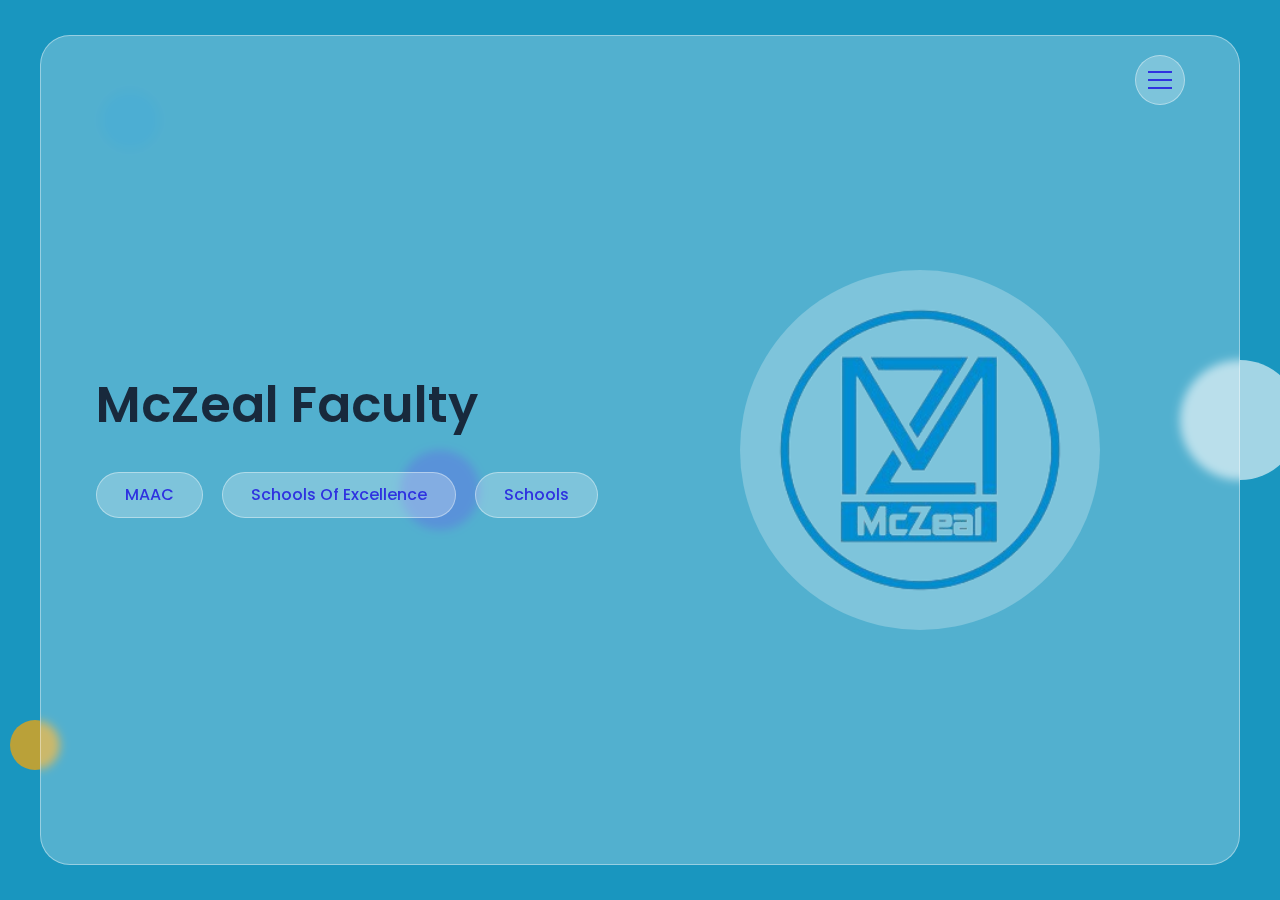
<file: index.html>
<!DOCTYPE html>
<html lang="en">

<head>
  <meta charset="UTF-8" />
  <meta http-equiv="X-UA-Compatible" content="IE=edge" />
  <meta name="viewport" content="width=device-width, initial-scale=1.0" />
  <link rel="stylesheet" href="css/style.css" />
  <link rel="stylesheet" href="css/font-awesome.css" />
  <title>McZeal Faculty</title>
</head>

<body>
  <!-- Page Loader Start -->
  <div class="page-loader">
    <div></div>
    <div></div>
    <div></div>
  </div>
  <!-- Page Loader End -->

  <!-- Background Circles Start -->

  <div class="bg-circles">
    <div class="circle-1"></div>
    <div class="circle-2"></div>
    <div class="circle-3"></div>
    <div class="circle-4"></div>
  </div>

  <!-- Background Circles End -->

  <!-- Overlay Start -->

  <div class="overlay"></div>

  <!-- Overlay End -->

  <!-- Main Start -->
  <div class="main hidden">
    <!-- Header Start -->

    <header class="header">
      <div class="container">
        <div class="row flex-end">
          <button type="button" class="nav-toggler">
            <span></span>
          </button>
          <nav class="nav">
            <div class="nav-inner">
              <ul>
                <li><a href="#home" class="nav-item link-item">Home</a></li>
                <li><a href="https://mczealconsultancy.com/" target="_blank" class="nav-item link-item">About Us </a></li>
                <li>
                  <a href="maac.html" class="nav-item link-item">MAAC</a>

                  <a href="schools.html" class="nav-item link-item">Schools</a>
                </li>
                <li>
                  <a href="#contact" class="nav-item link-item">Contact</a>
                </li>
              </ul>
            </div>
          </nav>
        </div>
      </div>
    </header>

    <!-- Header End -->

    <!-- Home Section Start -->

    <section class="home-section align-items-center" id="home">
      <div class="container">
        <div class="row align-items-center">
          <div class="home-text">
            <p></p>
            <h1>McZeal Faculty</h1>
            <h2></h2>
            <a href="maac.html" class="btn link-item" target="_blank">MAAC</a>
            <a href="officialslist.html" class="btn link-item" target="_blank">Schools of Excellence</a>
            <a href="schools.html" class="btn link-item" target="_blank">Schools</a>
          </div>
          <div class="home-img">
            <div class="img-box">
              <img src="images/mczeal.png" alt="profile-img" />
            </div>
          </div>
        </div>
      </div>
    </section>


  <!-- Portfolio Item Details Popup End -->

  <script src="js/script.js"></script>
  <script src="https://smtpjs.com/v3/smtp.js"></script>
  <script src="js/login.js"></script>


</body>

</html>
</file>
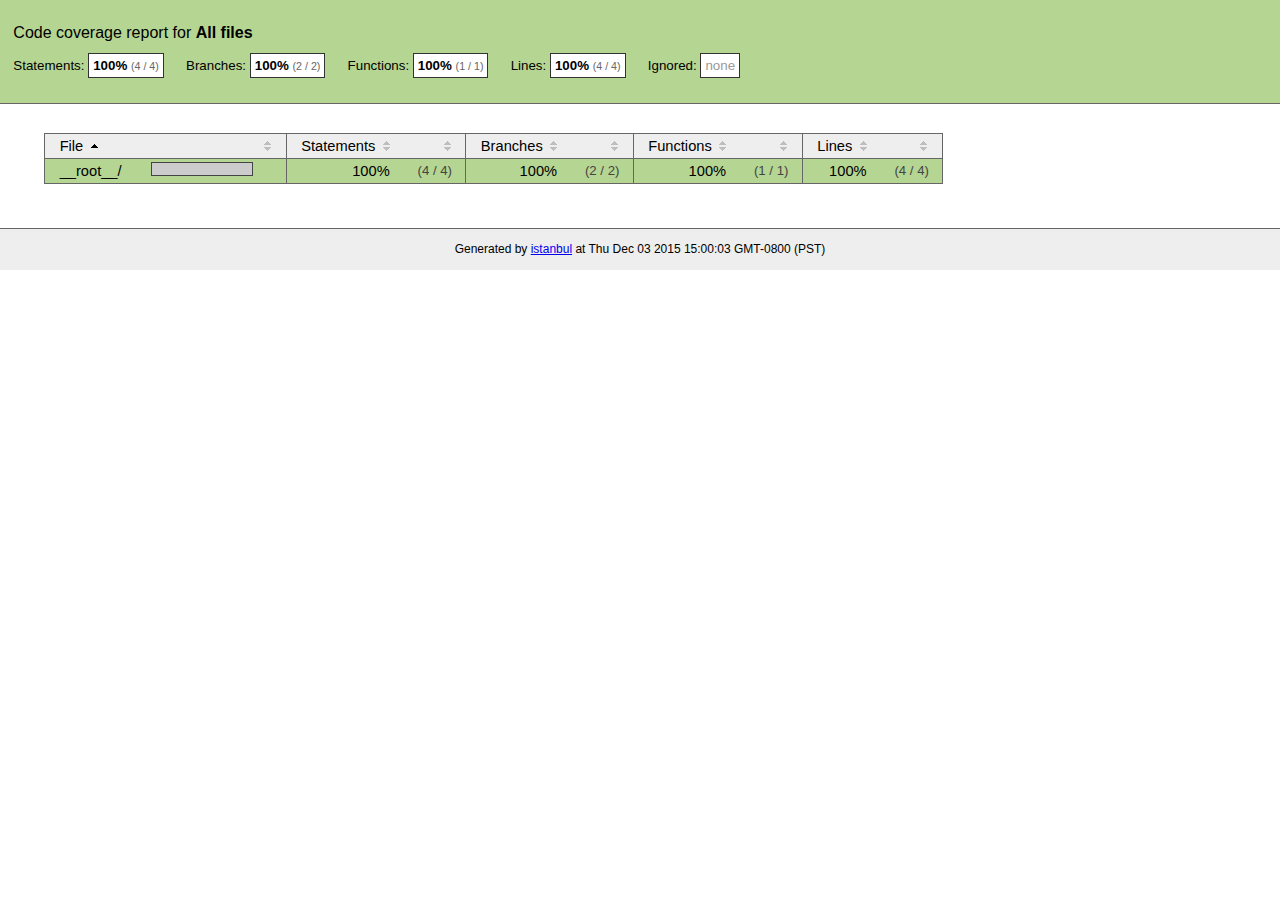
<file: node_modules/unique-filename/coverage/index.html>
<!doctype html>
<html lang="en">
<head>
    <title>Code coverage report for All files</title>
    <meta charset="utf-8">
    <link rel="stylesheet" href="prettify.css">
    <link rel="stylesheet" href="base.css">
    <style type='text/css'>
        div.coverage-summary .sorter {
            background-image: url(sort-arrow-sprite.png);
        }
    </style>
</head>
<body>
<div class="header high">
    <h1>Code coverage report for <span class="entity">All files</span></h1>
    <h2>
        Statements: <span class="metric">100% <small>(4 / 4)</small></span> &nbsp;&nbsp;&nbsp;&nbsp;
        Branches: <span class="metric">100% <small>(2 / 2)</small></span> &nbsp;&nbsp;&nbsp;&nbsp;
        Functions: <span class="metric">100% <small>(1 / 1)</small></span> &nbsp;&nbsp;&nbsp;&nbsp;
        Lines: <span class="metric">100% <small>(4 / 4)</small></span> &nbsp;&nbsp;&nbsp;&nbsp;
        Ignored: <span class="metric"><span class="ignore-none">none</span></span> &nbsp;&nbsp;&nbsp;&nbsp;
    </h2>
    <div class="path"></div>
</div>
<div class="body">
<div class="coverage-summary">
<table>
<thead>
<tr>
   <th data-col="file" data-fmt="html" data-html="true" class="file">File</th>
   <th data-col="pic" data-type="number" data-fmt="html" data-html="true" class="pic"></th>
   <th data-col="statements" data-type="number" data-fmt="pct" class="pct">Statements</th>
   <th data-col="statements_raw" data-type="number" data-fmt="html" class="abs"></th>
   <th data-col="branches" data-type="number" data-fmt="pct" class="pct">Branches</th>
   <th data-col="branches_raw" data-type="number" data-fmt="html" class="abs"></th>
   <th data-col="functions" data-type="number" data-fmt="pct" class="pct">Functions</th>
   <th data-col="functions_raw" data-type="number" data-fmt="html" class="abs"></th>
   <th data-col="lines" data-type="number" data-fmt="pct" class="pct">Lines</th>
   <th data-col="lines_raw" data-type="number" data-fmt="html" class="abs"></th>
</tr>
</thead>
<tbody><tr>
	<td class="file high" data-value="__root__/"><a href="__root__/index.html">__root__/</a></td>
	<td data-value="100" class="pic high"><span class="cover-fill cover-full" style="width: 100px;"></span><span class="cover-empty" style="width:0px;"></span></td>
	<td data-value="100" class="pct high">100%</td>
	<td data-value="4" class="abs high">(4&nbsp;/&nbsp;4)</td>
	<td data-value="100" class="pct high">100%</td>
	<td data-value="2" class="abs high">(2&nbsp;/&nbsp;2)</td>
	<td data-value="100" class="pct high">100%</td>
	<td data-value="1" class="abs high">(1&nbsp;/&nbsp;1)</td>
	<td data-value="100" class="pct high">100%</td>
	<td data-value="4" class="abs high">(4&nbsp;/&nbsp;4)</td>
	</tr>

</tbody>
</table>
</div>
</div>
<div class="footer">
    <div class="meta">Generated by <a href="http://istanbul-js.org/" target="_blank">istanbul</a> at Thu Dec 03 2015 15:00:03 GMT-0800 (PST)</div>
</div>
<script src="prettify.js"></script>
<script>
window.onload = function () {
        if (typeof prettyPrint === 'function') {
            prettyPrint();
        }
};
</script>
<script src="sorter.js"></script>
</body>
</html>
</file>
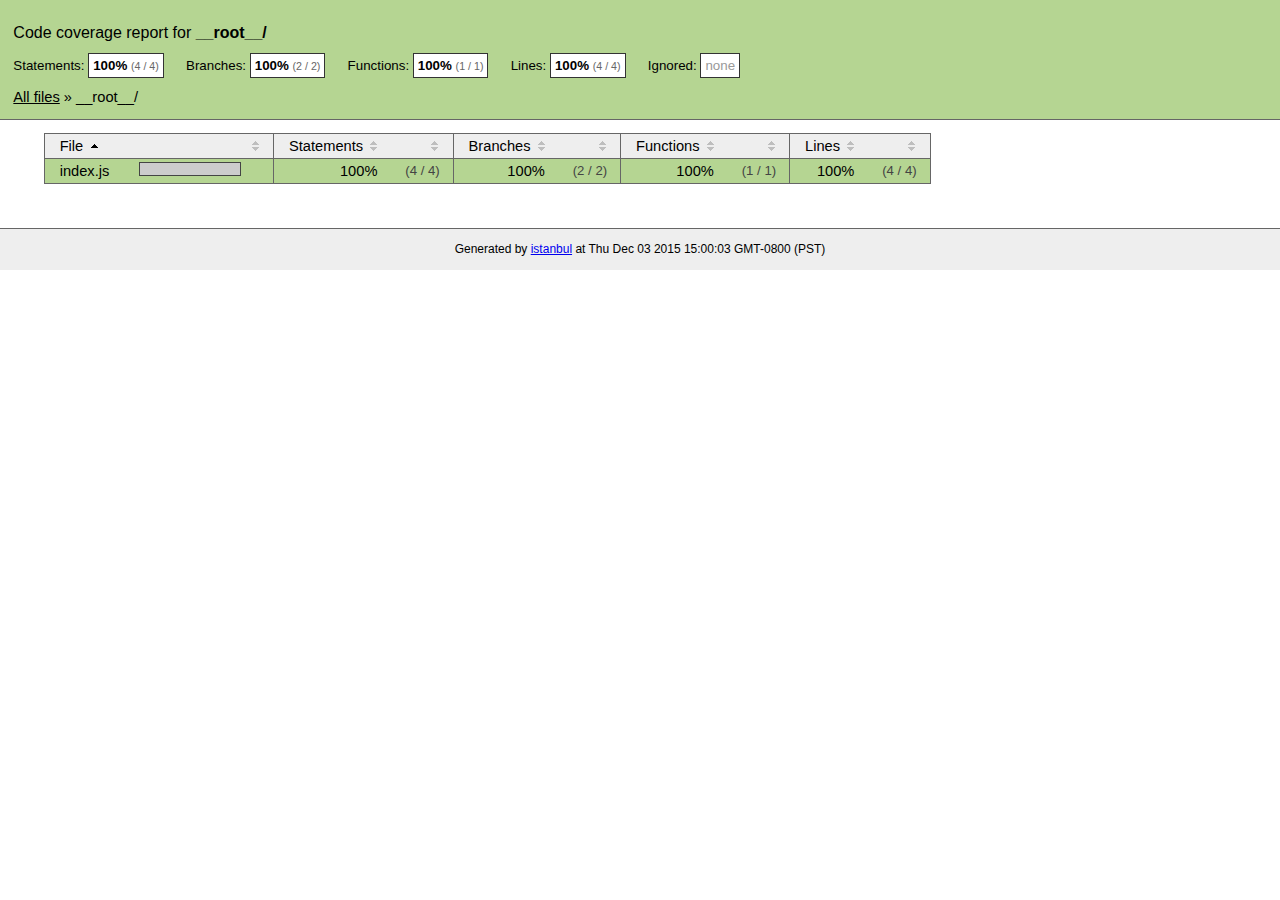
<file: node_modules/unique-filename/coverage/__root__/index.html>
<!doctype html>
<html lang="en">
<head>
    <title>Code coverage report for __root__/</title>
    <meta charset="utf-8">
    <link rel="stylesheet" href="../prettify.css">
    <link rel="stylesheet" href="../base.css">
    <style type='text/css'>
        div.coverage-summary .sorter {
            background-image: url(../sort-arrow-sprite.png);
        }
    </style>
</head>
<body>
<div class="header high">
    <h1>Code coverage report for <span class="entity">__root__/</span></h1>
    <h2>
        Statements: <span class="metric">100% <small>(4 / 4)</small></span> &nbsp;&nbsp;&nbsp;&nbsp;
        Branches: <span class="metric">100% <small>(2 / 2)</small></span> &nbsp;&nbsp;&nbsp;&nbsp;
        Functions: <span class="metric">100% <small>(1 / 1)</small></span> &nbsp;&nbsp;&nbsp;&nbsp;
        Lines: <span class="metric">100% <small>(4 / 4)</small></span> &nbsp;&nbsp;&nbsp;&nbsp;
        Ignored: <span class="metric"><span class="ignore-none">none</span></span> &nbsp;&nbsp;&nbsp;&nbsp;
    </h2>
    <div class="path"><a href="../index.html">All files</a> &#187; __root__/</div>
</div>
<div class="body">
<div class="coverage-summary">
<table>
<thead>
<tr>
   <th data-col="file" data-fmt="html" data-html="true" class="file">File</th>
   <th data-col="pic" data-type="number" data-fmt="html" data-html="true" class="pic"></th>
   <th data-col="statements" data-type="number" data-fmt="pct" class="pct">Statements</th>
   <th data-col="statements_raw" data-type="number" data-fmt="html" class="abs"></th>
   <th data-col="branches" data-type="number" data-fmt="pct" class="pct">Branches</th>
   <th data-col="branches_raw" data-type="number" data-fmt="html" class="abs"></th>
   <th data-col="functions" data-type="number" data-fmt="pct" class="pct">Functions</th>
   <th data-col="functions_raw" data-type="number" data-fmt="html" class="abs"></th>
   <th data-col="lines" data-type="number" data-fmt="pct" class="pct">Lines</th>
   <th data-col="lines_raw" data-type="number" data-fmt="html" class="abs"></th>
</tr>
</thead>
<tbody><tr>
	<td class="file high" data-value="index.js"><a href="index.js.html">index.js</a></td>
	<td data-value="100" class="pic high"><span class="cover-fill cover-full" style="width: 100px;"></span><span class="cover-empty" style="width:0px;"></span></td>
	<td data-value="100" class="pct high">100%</td>
	<td data-value="4" class="abs high">(4&nbsp;/&nbsp;4)</td>
	<td data-value="100" class="pct high">100%</td>
	<td data-value="2" class="abs high">(2&nbsp;/&nbsp;2)</td>
	<td data-value="100" class="pct high">100%</td>
	<td data-value="1" class="abs high">(1&nbsp;/&nbsp;1)</td>
	<td data-value="100" class="pct high">100%</td>
	<td data-value="4" class="abs high">(4&nbsp;/&nbsp;4)</td>
	</tr>

</tbody>
</table>
</div>
</div>
<div class="footer">
    <div class="meta">Generated by <a href="http://istanbul-js.org/" target="_blank">istanbul</a> at Thu Dec 03 2015 15:00:03 GMT-0800 (PST)</div>
</div>
<script src="../prettify.js"></script>
<script>
window.onload = function () {
        if (typeof prettyPrint === 'function') {
            prettyPrint();
        }
};
</script>
<script src="../sorter.js"></script>
</body>
</html>
</file>
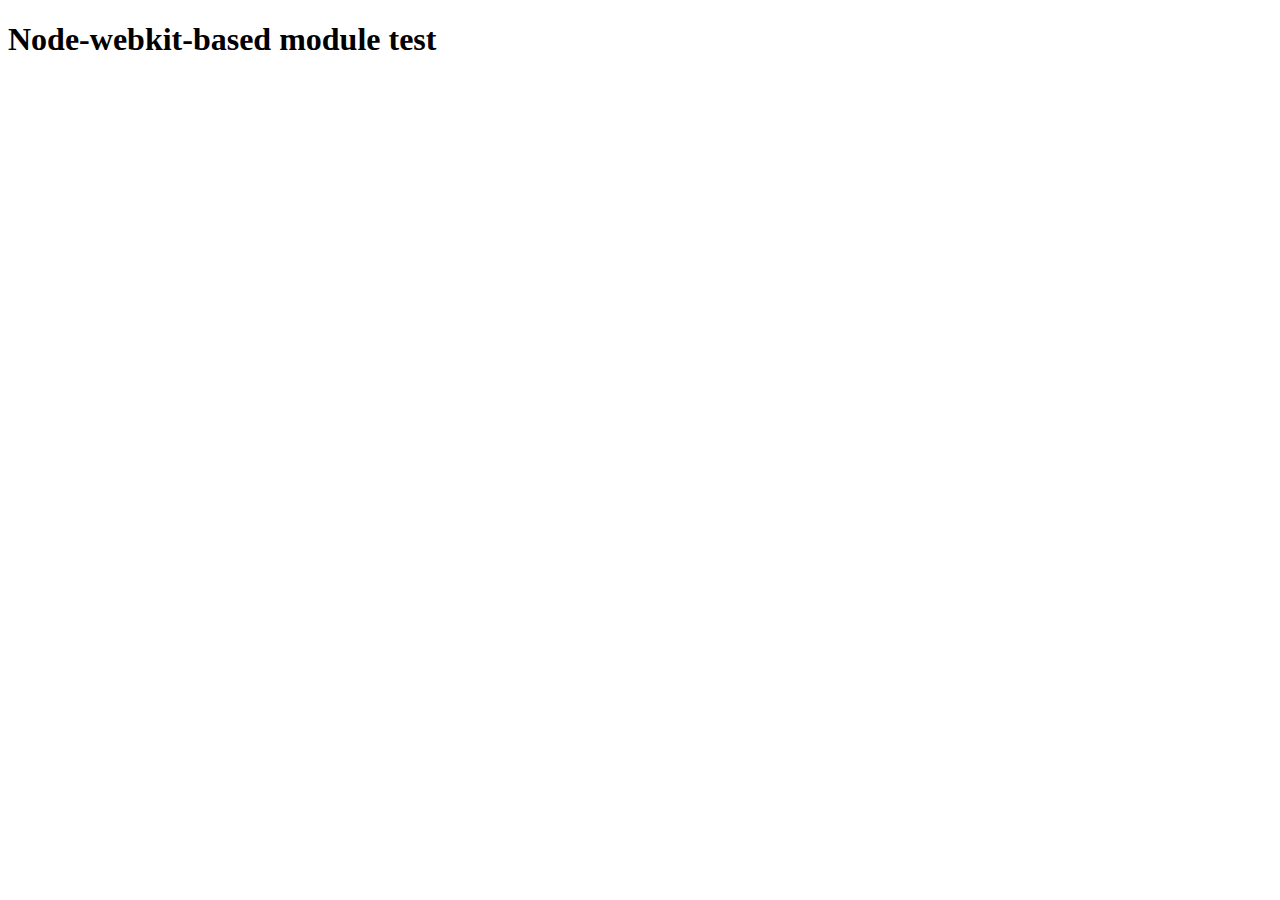
<file: node_modules/@mapbox/node-pre-gyp/lib/util/nw-pre-gyp/index.html>
<!doctype html>
<html>
<head>
<meta charset="utf-8">
<title>Node-webkit-based module test</title>
<script>
function nwModuleTest(){
   var util = require('util');
   var moduleFolder = require('nw.gui').App.argv[0];
   try {
      require(moduleFolder);
   } catch(e) {
      if( process.platform !== 'win32' ){
         util.log('nw-pre-gyp error:');
         util.log(e.stack);
      }
      process.exit(1);
   }
   process.exit(0);
}
</script>
</head>
<body onload="nwModuleTest()">
<h1>Node-webkit-based module test</h1>
</body>
</html>
</file>
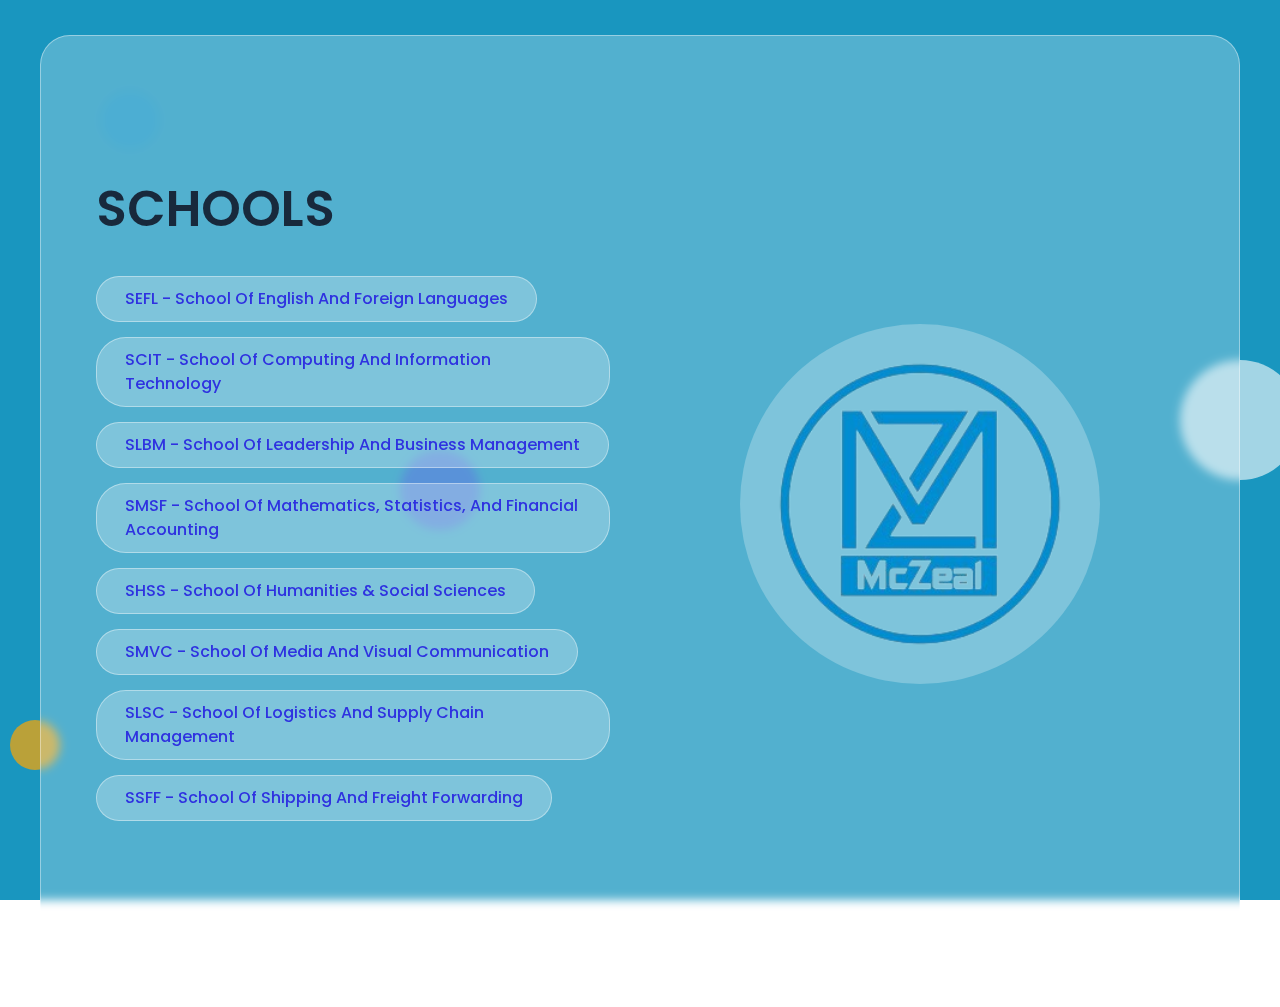
<file: schools.html>
<!DOCTYPE html>
<html lang="en">

<head>
  <meta charset="UTF-8" />
  <meta http-equiv="X-UA-Compatible" content="IE=edge" />
  <meta name="viewport" content="width=device-width, initial-scale=1.0" />
  <link rel="stylesheet" href="css/style.css" />
  <link rel="stylesheet" href="css/font-awesome.css" />
  <title>Schools of Excellence</title>
</head>

<body>
  <!-- Page Loader Start -->
  <div class="page-loader">
    <div></div>
    <div></div>
    <div></div>
  </div>
  <!-- Page Loader End -->

  <!-- Background Circles Start -->

  <div class="bg-circles">
    <div class="circle-1"></div>
    <div class="circle-2"></div>
    <div class="circle-3"></div>
    <div class="circle-4"></div>
  </div>

  <!-- Background Circles End -->

  <!-- Overlay Start -->

  <div class="overlay"></div>

  <!-- Overlay End -->

  <!-- Main Start -->
  <div class="main hidden">


    <!-- Home Section Start -->

    <section class="home-section align-items-center" id="home">
      <div class="container">
        <div class="row align-items-center">
          <div class="home-text">
            <p></p>
            <h1>SCHOOLS </h1>
            <h2></h2>
            <a href="SEFL.html" class="btn link-item" target="_blank">SEFL - School of English and Foreign Languages</a>
            <a href="SCIT.HTML" class="btn link-item" target="_blank">SCIT - School of Computing and Information Technology</a>
            <a href="SLBM.html" class="btn link-item" target="_blank">SLBM - School of Leadership and Business Management</a>
            <a href="SMSF.html" class="btn link-item" target="_blank">SMSF - School of Mathematics, Statistics, and  Financial Accounting</a>
            <a href="SHSS.html" class="btn link-item" target="_blank">SHSS - School of Humanities & Social Sciences</a>
            <a href="SMVC.html" class="btn link-item" target="_blank">SMVC - School of Media and Visual Communication</a>
            <a href="SLSC.html" class="btn link-item" target="_blank">SLSC - School of Logistics and Supply Chain Management</a>
            <a href="SSFF.html" class="btn link-item" target="_blank">SSFF - School of Shipping and Freight Forwarding</a>
          </div>
          <div class="home-img">
            <div class="img-box">
              <img src="images/mczeal.png" alt="profile-img" />
            </div>
          </div>
        </div>
      </div>
    </section>


    <!-- Portfolio Item Details Popup End -->

    <script src="js/script.js"></script>
    <script src="https://smtpjs.com/v3/smtp.js"></script>
    <script src="js/login.js"></script>


</body>

</html>
</file>
<file: css/style.css>
/* Fonts */

@import url('https://fonts.googleapis.com/css2?family=Poppins:wght@300;400;500;600;700&display=swap');


/* Variables */
:root{
    --main-color: #2f32e0;
    --blue: #018dd2;
    --blue-dark: #18293c;
    --orange: #ffa500;
    --green-yellow: #cddc39;
    --pink-light: #018dd2;
    --cyan-light: #018dd2;
    --white: #ffffff;
    --white-alpha-40: rgba(255,255,255,0.40);
    --white-alpha-25: rgba(255,255,255,0.25);
    --backdrop-filter-blur: blur(5px);

}



/* Global Settings */
*{
    box-sizing: border-box;
    padding: 0;
    margin: 0;
    outline: none;
}

::before,
::after{
    box-sizing: border-box;
}

body{
    min-height: 100vh;
    background-image: linear-gradient(to bottom right, var(--pink-light), var(--cyan-light));
    background-attachment: fixed;
    font-size: 16px;
    font-family: 'Poppins', sans-serif;
    font-weight: 300;
    color: var(--blue-dark);
    line-height: 1.5;
    overflow-x: hidden;
    -webkit-tap-highlight-color: transparent;
    padding: 35px 15px;
}

body.hide-scrolling{
    overflow-y: hidden;
}

body::before{
    content: '';
    position: fixed;
    left: 0;
    top: 0;
    height: 100%;
    width: 100%;
    background-color: var(--green-yellow);
    z-index: -1;
    opacity: 0.12;
}

a{
    text-decoration: none;
}

h1,h2{
    font-weight: 600;
}

h3,h4,h5,h6{
    font-weight: 500;
}

img{
    max-width: 100%;
    vertical-align: middle;
}

ul {
    list-style: none;
}

section{
    background-color: var(--white-alpha-25);
    border: 1px solid var(--white-alpha-40);
    min-height: calc(100vh - 70px);
    border-radius: 30px;
    backdrop-filter: var(--backdrop-filter-blur);
    display: none;
}

section.active {
    display: block;
    animation: fadeIn 0.5s ease-in-out forwards;
}

section.fade-out {
    animation: fadeOut 0.5s ease-in-out forwards;
}

.main{
    /* background-color: red;    */
    max-width: 1200px;
    margin: auto;
    transition: all 0.5s ease-in-out;
    position: relative;
}

.main.fade-out {
    opacity: 0;
}

.container{
    /* background-color: red; */
    padding: 0 40px;
    width: 100%;
}

.row{
    display: flex;
    flex-wrap: wrap;
}
.align-items-center{
    align-items: center;
}

.hidden{
    display: none !important;
}

/* Section Title */

.sec-padding{
    padding: 80px 0;
}

.flex-end {
    justify-content: flex-end;
}

.section-title {
    /* background-color: red; */
    padding: 0 15px;
    width: 100%;
    text-align: center;
    margin-bottom: 40px;
}

.section-title h2 {
    font-size: 40px;
    text-transform: capitalize;
}


/* Custom ScrollBar */

::-webkit-scrollbar{
    width: 5px;
}

::-webkit-scrollbar-track{
    background-color: var(--white);
}

::-webkit-scrollbar-thumb{
    background-color: var(--main-color);
}

/* Buttons */

button{
    font-family: inherit;
    user-select: none;
}

.btn{
    line-height: 1.5;
    background-color: var(--white-alpha-25);
    border: 1px solid var(--white-alpha-40);
    padding: 10px 28px;
    display: inline-block;
    border-radius: 30px;
    color: var(--main-color);
    font-weight: 500;
    text-transform: capitalize;
    font-family: inherit;
    font-size: 16px;
    cursor: pointer;
    user-select: none;
    position: relative;
    overflow: hidden;
    vertical-align: middle;
    transition: color 0.3s ease;
}

.btn::before{
    content: '';
    position: absolute;
    left: 0;
    top: 0;
    height: 100%;
    width: 0%;
    background-color: var(--main-color);
    z-index: -1;
    transition: width 0.3s ease;
}

.btn:hover::before{
    width: 100%;
}

.btn:hover{
    color: var(--white);
}

/* Animation Keyframes */

@keyframes fadeIn {
    0%{
        opacity: 0;
    }
    100%{
        opacity: 1;
    }
}
@keyframes fadeOut {
    0%{
        opacity: 1;
    }
    100%{
        opacity: 0;
    }
}
@keyframes zoomInOut {
    0%, 100%{
        transform: scale(0.5);
    }
    50% {
        transform: scale(1);
    }
}
@keyframes bounceTop {
    0%, 100%{
        transform: translateY(-50px);
    }
    50% {
        transform: translateY(0px);
    }
}

@keyframes spin {
    0% {
        transform: rotate(0deg);
    }
    100% {
        transform: rotate(360deg);
    }
}

/* Background Circles */
.bg-circles {
    position: fixed;
    top: 0;
    height: 100%;
    max-width: 1200px;
    width: calc(100% - 30px);
    left: 50%;
    transform: translateX(-50%);
}
.bg-circles div {
    position: absolute;
    border-radius: 50%;
}
.bg-circles .circle-1{
    height: 60px;
    width: 60px;
    background-color: var(--blue);
    left: 5%;
    top: 10%;
    opacity: 0.3;
    animation: zoomInOut 8s linear infinite;
}
.bg-circles .circle-2{
    height: 80px;
    width: 80px;
    background-color: var(--main-color);
    left: 30%;
    top: 50%;
    opacity: 0.4;
    animation: bounceTop 5s ease-in-out infinite;
}
.bg-circles .circle-3{
    height: 120px;
    width: 120px;
    background-color: var(--white);
    top: 40%;
    right: -60px;
    opacity: 0.6;
}
.bg-circles .circle-4{
    height: 50px;
    width: 50px;
    background-color: var(--orange);
    left: -30px;
    top: 80%;
    opacity: 0.7;
}

/* Overlay */
.overlay {
    position: fixed;
    left: 0;
    top: 0;
    height: 100%;
    width: 100%;
    background-color: transparent;
    z-index: 200;
    visibility: hidden;
}

.overlay.active {
    visibility: visible;
}

/* Page Loader */
.page-loader {
    position: fixed;
    left: 0;
    top: 0;
    height: 100%;
    width: 100%;
    z-index: 999;
    background-color: var(--white-alpha-25);
    backdrop-filter: var(--backdrop-filter-blur);
    display: flex;
    align-items: center;
    justify-content: center;
    transition: opacity 0.6s ease;
}
.page-loader.fade-out {
    opacity: 0;
}
.page-loader div {
    border: 2px solid transparent;
    position: absolute;
    border-radius: 50%;
    opacity: 0.6;
    border-top-color: transparent !important;
    border-bottom-color: transparent !important;
    animation: spin 1s linear infinite;
}
.page-loader div:nth-child(1) {
    height: 60px;
    width: 60px;
    border-color: var(--main-color);
}
.page-loader div:nth-child(2) {
    height: 45px;
    width: 45px;
    border-color: var(--blue);
    animation-duration: 1.2s;
}
.page-loader div:nth-child(3) {
    height: 30px;
    width: 30px;
    border-color: var(--orange);
}

/* Header */

.header {
    position: absolute;
    left: 0;
    top: 0;
    width: 100%;
    z-index: 1;
    padding: 20px 0 0;
}

.header.active {
    position: fixed;
    top: 35px;
    padding: 20px 15px;
}

.header.active .container {
    max-width: 1200px;
    margin: auto;
}

.header .nav-toggler {
    width: 50px;
    height: 50px;
    border: none;
    cursor: pointer;
    border-radius: 50%;
    background-color: var(--white-alpha-25);
    border: 1px solid var(--white-alpha-40);
    display: flex;
    align-items: center;
    justify-content: center;
    margin: 0 15px;
    z-index: 1;
    transition: opacity 0.5s ease-in-out;
}

.header .nav-toggler.hide {
    opacity: 0;
    transition: none;
}

.header .nav-toggler span {
    height: 2px;
    width: 24px;
    background-color: var(--main-color);
    position: relative;
    transition: background-color 0.3s ease;
}

.header.active .nav-toggler span {
    background-color: transparent;
}

.header .nav-toggler span::before,
.header .nav-toggler span::after {
    content: '';
    position: absolute;
    top: 0;
    width: 100%;
    height: 100%;
    background-color: var(--main-color);
    transition: all 0.3s ease;
}

.header .nav-toggler span::before {
    left: 0;
    transform: translateY(-8px);
}

.header.active .nav-toggler span::before {
    transform: rotate(45deg);
}

.header .nav-toggler span::after {
    right: 0;
    transform: translateY(8px);
}

.header.active .nav-toggler span::after {
    transform: rotate(-45deg);
}

.header:not(.active) .nav-toggler:hover span::before,
.header:not(.active) .nav-toggler:hover span::after {
    width: 50%;
}

.header .nav {
    position: fixed;
    left: 0;
    top: 0;
    height: 100%;
    width: 100%;
    /* background-color: blue; */
    padding: 35px 15px;
    overflow-y: auto;
    visibility: hidden;
}

.header.active .nav {
    visibility: visible;
}

.header .nav-inner {
    min-height: calc(100vh - 70px);
    background-color: var(--white-alpha-40);
    max-width: 1200px;
    margin: auto;
    border: 1px solid var(--white-alpha-40);
    backdrop-filter: var(--backdrop-filter-blur);
    padding: 50px 0;
    border-radius: 30px;
    display: flex;
    align-items: center;
    justify-content: center;
    opacity: 0;
    transition: all 0.5s ease;
}

.header.active .nav-inner {
    opacity: 1;
}

.header .nav-inner ul li{
    text-align: center;
}

.header .nav-inner ul li a{
    font-size: 40px;
    text-transform: capitalize;
    color: var(--blue-dark);
    display: block;
    font-weight: 500;
    padding: 8px 15px;
    transition: color 0.3s ease;
    position: relative;
}

.header .nav-inner ul li a::before {
    content: '';
    position: absolute;
    right: 0;
    bottom: 0;
    height: 50%;
    width: 0%;
    background-color: var(--white-alpha-25);
    z-index: -1;
    transition: width 0.5s ease;
}

.header .nav-inner ul li a:hover::before {
    width: 100%;
}

.header .nav-inner ul li a:hover {
    color: var(--main-color);
}

/* Home Section */

.home-section{
    padding: 120px 0;
}

.home-section.active {
    display: flex;
}

.home-text p{
    font-size: 18px;
}
.home-text h1{
    font-size: 50px;
    text-transform: capitalize;
}
.home-text h2{
    font-size: 20px;
    text-transform: capitalize;
    font-weight: 300;
    margin: 0 0 30px;
}

.home-text .btn{
    margin: 0 15px 15px 0;
}

.home-text,
.home-img{
    width: 50%;
    padding: 15px;
}

.home-img .img-box{
    max-width: 360px;
    background-color: var(--white-alpha-25);
    border-radius: 50%;
    
    margin: auto;
}

.home-img .img-box img{
    width: 100%;
    border-radius: 50%;
}

/* About Section */
.about-img{
    /* background-color: red; */
    width: 40%;
    padding: 0 15px;
}

.about-text{
    /* background-color: blue; */
    width: 60%;
    padding: 0 15px; 
}

.about-img .img-box{
    background-color: var(--white-alpha-25);
    max-width: 380px;
    border: 1px solid var(--white-alpha-40);
    margin: auto;
    border-radius: 10px;
}

.about-img .img-box img{
    width: 100%;
}

.about-text h3{
    text-transform: capitalize;
    font-size: 20px;
    margin: 20px 0;
}

.about-text .skills{
    display: flex;
    flex-wrap: wrap;
}

.about-text .skill-item{
    background-color: var(--white-alpha-25);
    border: 1px solid var(--white-alpha-40);
    padding: 5px 15px;
    text-transform: capitalize;
    margin: 0 10px 10px 0;
    border-radius: 20px;
}

.about-tabs {
    margin-top: 20px;
}

.about-tabs .tab-item{
    padding: 2px 0;
    background-color: transparent;
    border: none;
    text-transform: capitalize;
    display: inline-block;
    color: var(--blue-dark);
    font-size: 20px;
    cursor: pointer;
    font-weight: 500;
    margin: 0 30px 0 0;
    position: relative;
    opacity: 0.5;
    transition: all 0.3s ease;
}

.about-tabs .tab-item:last-child{
    margin: 0;
}

.about-tabs .tab-item::before{
    content: '';
    position: absolute;
    left: 0;
    bottom: 0;
    width: 0%;
    height: 1px;
    background-color: var(--blue-dark);
    transition: width 0.3s ease;
}

.about-tabs .tab-item:hover::before{
    width: 100%;
}

.about-tabs .tab-item.active::before {
    width: 100%;
    background-color: var(--main-color);
}

.about-tabs .tab-item.active {
    color: var(--main-color);
    opacity: 1;
    cursor: auto;
}

.about-text .timeline {
    position: relative;
}

.about-text .timeline::before {
    content: '';
    position: absolute;
    height: 100%;
    width: 1px;
    top: 0;
    left: 5px;
    background-color: var(--main-color);
}

.about-text .tab-content {
    padding: 40px 0;
    display: none;
}

.about-text .tab-content.active {
    display: block;
}

.about-text .timeline-item {
    margin-bottom: 30px;
    position: relative;
    padding: 10px 0 0 40px;
}

.about-text .timeline-item::before {
    content: '';
    position: absolute;
    height: 11px;
    width: 11px;
    left: 0;
    background-color: var(--main-color);
    top: 16px;
    border-radius: 50%;
}

.about-text .timeline-item:last-child {
    margin-bottom: 0;
}

.about-text .timeline-item .date{
    display: block;
    color: var(--main-color);
    font-weight: 400;
    margin: 0 0 10px;
}

.about-text .timeline-item h4{
    font-size: 18px;
    text-transform: capitalize;
    margin: 0 0 10px;
}

.about-text .timeline-item h4 span{
    font-weight: 400;
}

.about-text .btn{
    margin: 0 15px 15px 0;
}

/* Portfolio Section */

.portfolio-section{
    padding-bottom: 50px;
}

.portfolio-item {
    width: calc((100% / 3) - 30px);
    margin: 0 15px 30px;
}

.portfolio-item-thumbnail img{
    width: 100%;
    border-radius: 10px;
}

.portfolio-item-thumbnail {
    padding: 10px;
    background-color: var(--white-alpha-25);
    border: 1px solid var(--white-alpha-40);
    border-radius: 10px;
}

.portfolio-item h3 {
    font-size: 20px;
    text-transform: capitalize;
    margin: 20px 0;
}

.portfolio-item-details{
    display: none;
}

/* Portfolio Popup */

.portfolio-popup {
    position: fixed;
    left: 0;
    top: 0;
    height: 100%;
    width: 100%;
    /* background-color: red; */
    z-index: 200;
    /* opacity: 0.5; */
    visibility: hidden;
}

.portfolio-popup.open {
    visibility: visible;
    overflow-y: auto;
}

.pp-inner {
    /* background-color: red; */
    min-height: 100vh;
    padding: 40px 15px;
    display: flex;
    align-items: center;
    justify-content: center;
}

.pp-content {
    background-color: var(--white-alpha-25);
    padding: 30px;
    border: 1px solid var(--white-alpha-40);
    border-radius: 30px;
    max-width: 900px;
    width: 100%;
    backdrop-filter: var(--backdrop-filter-blur);
    opacity: 0;
    transform: scale(0.9);
}

.portfolio-popup.open .pp-content{
    opacity: 1;
    transform: scale(1);
    transition: all 0.5s ease;
}

.pp-header {
    position: relative;
}

.pp-header .btn {
    position: absolute;
    height: 40px;
    width: 40px;
    padding: 0;
    display: flex;
    align-items: center;
    justify-content: center;
    right: -40px;
    top: -40px;
}

.pp-thumbnail img{
    border-radius: 10px;
}

.pp-header h3 {
    font-size: 25px;
    text-transform: capitalize;
    margin: 20px 0 15px;
}

.pp-body .description {
    margin-bottom: 20px;
}

.pp-body .general-info li {
    margin-bottom: 10px;
    font-weight: 500;
    text-transform: capitalize;
}

.pp-body .general-info li span{
    font-weight: 300;
}

.pp-body .general-info li a {
    text-transform: lowercase;
    color: var(--main-color);
}

/* Contact Section */

.contact-form,
.contact-info{
    width: 50%;
    padding: 0 15px;
}

.contact-form .input-group {
    width: 100%;
    margin-bottom: 30px;
}

.contact-form .input-control::placeholder {
    color: var(--blue-dark);
    opacity: 0.8;
    font-weight: 300;
}

.contact-form .input-control {
    display: block;
    width: 100%;
    height: 50px;
    border-radius: 25px;
    border: none;
    font-family: inherit;
    font-weight: 400;
    font-size: 16px;
    background-color: var(--white-alpha-25);
    padding: 0 20px;
    color: var(--blue-dark);
    border: 1px solid transparent;
    transition: border-color 0.3s ease;
}

.contact-form .input-control:focus {
    border-color: var(--white-alpha-40);
}

.contact-form textarea.input-control {
    height: 120px;
    resize: none;
    padding-top: 15px;
}

.contact-info-item {
    margin: 0 0 30px;
    padding: 0 0 0 20px;
}

.contact-info-item h3 {
    font-size: 20px;
    text-transform: capitalize;
    margin: 0 0 5px;
}

.contact-info-item .social-links a {
    display: inline-flex;
    align-items: center;
    justify-content: center;
    height: 40px;
    width: 40px;
    background-color: var(--white-alpha-25);
    border: 1px solid var(--white-alpha-40);
    color: var(--main-color);
    border-radius: 50%;
    margin: 6px 4px 0 0;
    transition: all 0.3s ease;
}

.contact-info-item .social-links a:hover {
    color: var(--white);
    background-color: var(--main-color);
}

/* Responsive */
@media (max-width: 991px) {
    .container {
        padding: 0;
    }
    .home-text,
    .home-img{
        width: 100%;
    }
    .home-text {
        text-align: center;
    }
    .home-img {
        order: -1;
    }
    .home-img .img-box{
        max-width: 300px;
    }
    .home-text .btn{
        margin: 0 7px 15px ;
    }
    .portfolio-item{
        width: calc(50% - 30px);
    }
}
@media (max-width: 767px) {
    .contact-form,
    .contact-info,
    .about-img,
    .about-text {
        width: 100%;
    }
    .about-text {
        margin-top: 30px;
    }
    .portfolio-item{
        width: calc(100% - 30px);
    }
    .pp-inner {
        padding: 30px 15px;
    }
    .contact-info{
        order: -1;
        margin-bottom: 15px;
    }
    .contact-info-item {
        padding: 0 ;
    }
}
@media (max-width: 575px) {
    .section-title h2,
    .header .nav-inner ul li a{
        font-size: 35px;
    }
    .home-text h1 {
        font-size: 30px;
    }
    .home-text h2 {
        font-size: 18px;
    }
    .pp-header h3{
        font-size: 20px;
    }
}        


.inps::placeholder {
    color: var(--blue-dark);
    opacity: 0.8;
    font-weight: 300;
}
.inps {
    display: block;
    width: 100%;
    height: 50px;
    border-radius: 25px;
    border: none;
    font-family: inherit;
    font-weight: 400;
    font-size: 16px;
    background-color: var(--white-alpha-25);
    padding: 0 20px;
    color: var(--blue-dark);
    border: 1px solid transparent;
    transition: border-color 0.3s ease;
}
</file>
<file: node_modules/unique-filename/coverage/prettify.css>
.pln{color:#000}@media screen{.str{color:#080}.kwd{color:#008}.com{color:#800}.typ{color:#606}.lit{color:#066}.pun,.opn,.clo{color:#660}.tag{color:#008}.atn{color:#606}.atv{color:#080}.dec,.var{color:#606}.fun{color:red}}@media print,projection{.str{color:#060}.kwd{color:#006;font-weight:bold}.com{color:#600;font-style:italic}.typ{color:#404;font-weight:bold}.lit{color:#044}.pun,.opn,.clo{color:#440}.tag{color:#006;font-weight:bold}.atn{color:#404}.atv{color:#060}}pre.prettyprint{padding:2px;border:1px solid #888}ol.linenums{margin-top:0;margin-bottom:0}li.L0,li.L1,li.L2,li.L3,li.L5,li.L6,li.L7,li.L8{list-style-type:none}li.L1,li.L3,li.L5,li.L7,li.L9{background:#eee}
</file>
<file: node_modules/unique-filename/coverage/base.css>
body, html {
    margin:0; padding: 0;
}
body {
    font-family: Helvetica Neue, Helvetica,Arial;
    font-size: 10pt;
}
div.header, div.footer {
    background: #eee;
    padding: 1em;
}
div.header {
    z-index: 100;
    position: fixed;
    top: 0;
    border-bottom: 1px solid #666;
    width: 100%;
}
div.footer {
    border-top: 1px solid #666;
}
div.body {
    margin-top: 10em;
}
div.meta {
    font-size: 90%;
    text-align: center;
}
h1, h2, h3 {
    font-weight: normal;
}
h1 {
    font-size: 12pt;
}
h2 {
    font-size: 10pt;
}
pre {
    font-family: Consolas, Menlo, Monaco, monospace;
    margin: 0;
    padding: 0;
    line-height: 1.3;
    font-size: 14px;
    -moz-tab-size: 2;
    -o-tab-size:  2;
    tab-size: 2;
}

div.path { font-size: 110%; }
div.path a:link, div.path a:visited { color: #000; }
table.coverage { border-collapse: collapse; margin:0; padding: 0 }

table.coverage td {
    margin: 0;
    padding: 0;
    color: #111;
    vertical-align: top;
}
table.coverage td.line-count {
    width: 50px;
    text-align: right;
    padding-right: 5px;
}
table.coverage td.line-coverage {
    color: #777 !important;
    text-align: right;
    border-left: 1px solid #666;
    border-right: 1px solid #666;
}

table.coverage td.text {
}

table.coverage td span.cline-any {
    display: inline-block;
    padding: 0 5px;
    width: 40px;
}
table.coverage td span.cline-neutral {
    background: #eee;
}
table.coverage td span.cline-yes {
    background: #b5d592;
    color: #999;
}
table.coverage td span.cline-no {
    background: #fc8c84;
}

.cstat-yes { color: #111; }
.cstat-no { background: #fc8c84; color: #111; }
.fstat-no { background: #ffc520; color: #111 !important; }
.cbranch-no { background:  yellow !important; color: #111; }

.cstat-skip { background: #ddd; color: #111; }
.fstat-skip { background: #ddd; color: #111 !important; }
.cbranch-skip { background: #ddd !important; color: #111; }

.missing-if-branch {
    display: inline-block;
    margin-right: 10px;
    position: relative;
    padding: 0 4px;
    background: black;
    color: yellow;
}

.skip-if-branch {
    display: none;
    margin-right: 10px;
    position: relative;
    padding: 0 4px;
    background: #ccc;
    color: white;
}

.missing-if-branch .typ, .skip-if-branch .typ {
    color: inherit !important;
}

.entity, .metric { font-weight: bold; }
.metric { display: inline-block; border: 1px solid #333; padding: 0.3em; background: white; }
.metric small { font-size: 80%; font-weight: normal; color: #666; }

div.coverage-summary table { border-collapse: collapse; margin: 3em; font-size: 110%; }
div.coverage-summary td, div.coverage-summary table  th { margin: 0; padding: 0.25em 1em; border-top: 1px solid #666; border-bottom: 1px solid #666; }
div.coverage-summary th { text-align: left; border: 1px solid #666; background: #eee; font-weight: normal; }
div.coverage-summary th.file { border-right: none !important; }
div.coverage-summary th.pic { border-left: none !important; text-align: right; }
div.coverage-summary th.pct { border-right: none !important; }
div.coverage-summary th.abs { border-left: none !important; text-align: right; }
div.coverage-summary td.pct { text-align: right; border-left: 1px solid #666; }
div.coverage-summary td.abs { text-align: right; font-size: 90%; color: #444; border-right: 1px solid #666; }
div.coverage-summary td.file { border-left: 1px solid #666; white-space: nowrap;  }
div.coverage-summary td.pic { min-width: 120px !important;  }
div.coverage-summary a:link { text-decoration: none; color: #000; }
div.coverage-summary a:visited { text-decoration: none; color: #777; }
div.coverage-summary a:hover { text-decoration: underline; }
div.coverage-summary tfoot td { border-top: 1px solid #666; }

div.coverage-summary .sorter {
    height: 10px;
    width: 7px;
    display: inline-block;
    margin-left: 0.5em;
    background: url(sort-arrow-sprite.png) no-repeat scroll 0 0 transparent;
}
div.coverage-summary .sorted .sorter {
    background-position: 0 -20px;
}
div.coverage-summary .sorted-desc .sorter {
    background-position: 0 -10px;
}

.high { background: #b5d592 !important; }
.medium { background: #ffe87c !important; }
.low { background: #fc8c84 !important; }

span.cover-fill, span.cover-empty {
    display:inline-block;
    border:1px solid #444;
    background: white;
    height: 12px;
}
span.cover-fill {
    background: #ccc;
    border-right: 1px solid #444;
}
span.cover-empty {
    background: white;
    border-left: none;
}
span.cover-full {
    border-right: none !important;
}
pre.prettyprint {
    border: none !important;
    padding: 0 !important;
    margin: 0 !important;
}
.com { color: #999 !important; }
.ignore-none { color: #999; font-weight: normal; }
</file>
